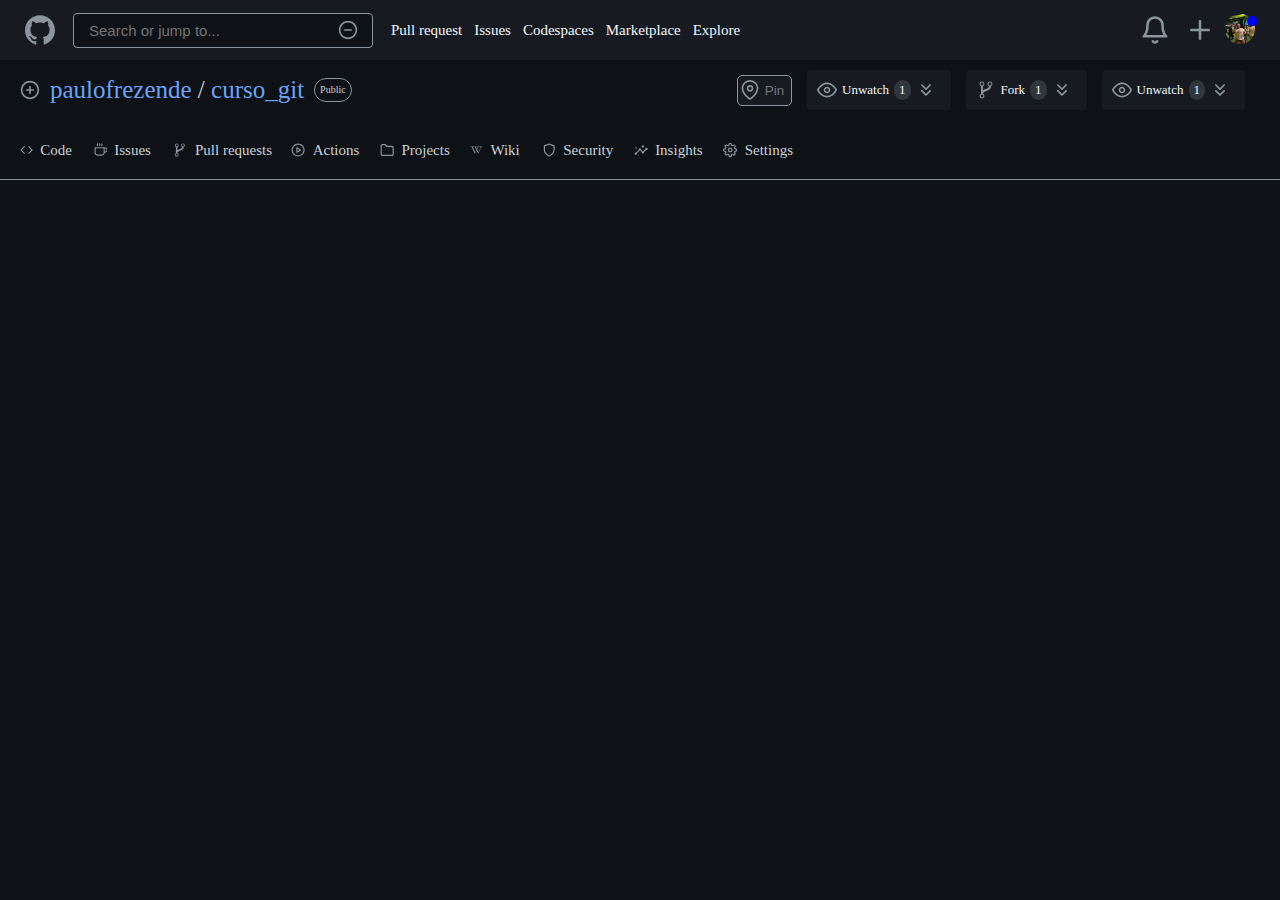
<file: index.html>
<!DOCTYPE html>
<html lang="en">
    <head>
        <meta charset="UTF-8">
        <meta name="viewport" content="width=device-width, initial-scale=1.0">
        <meta http-equiv="X-UA-Compatible" content="ie=edge">
        
        <link href="https://fonts.googleapis.com/css?family=Josefin+Sans:300,400,400i|Nunito:300,300i" rel="stylesheet">
        <link rel="stylesheet" href="css/style.css">
        <link rel="shortcut icon" type="image/png" href="img/favicon.png">
        
        <title>nexter &mdash; your home, your freedom</title>
    </head>
    <body class="container">
        <header class="header">
            <div class="header__left">
                <svg class="header-icons">
                    <use xlink:href="img/icons.svg#icon-github1"></use>
                </svg>
                <div class="header__left-search">
                    <input type="text" class="header__left-input" placeholder="Search or jump to..." class="header__left-search-input">
                    <svg class="header__left-search-icons">
                        <use xlink:href="img/icons.svg#icon-minus-circle"></use>
                    </svg>
                </div>
                <ul>
                    <li>Pull request</li>
                    <li>Issues</li>
                    <li>Codespaces</li>
                    <li>Marketplace</li>
                    <li>Explore</li>
                </ul>
            </div>
            <div class="header__right">
                <svg class="header-icons">
                    <use xlink:href="img/icons.svg#icon-bell"></use>
                </svg>
                <svg class="header-icons">
                    <use xlink:href="img/icons.svg#icon-plus"></use>
                </svg>
                <div class="header__right-avatar">
                    <img src="img/logo.jpg" alt="Logo paulo">
                    <label for="" class="header__right-notification"></label>
                </div>
            </div>
        </header>
        <div class="titles">
            <div class="titles__left">
                <svg class="titles-icons">
                    <use xlink:href="img/icons.svg#icon-plus-circle"></use>
                </svg>
                <div class="titles__left-h2">
                    <span class="titles__left-h2-blue">paulofrezende</span>
                    <span>/</span>
                    <span class="titles__left-h2-blue">curso_git</span>
                </div>
                <label class="titles__left-label">Public</label>

            </div>
            <div class="titles__right">
                <div class="titles__right-input">
                    <svg class="titles-icons">
                        <use xlink:href="img/icons.svg#icon-map-pin"></use>
                    </svg>
                    <input type="text" placeholder="Pin">
                </div>
                <div class="titles__right-box">
                    <svg class="titles-icons">
                        <use xlink:href="img/icons.svg#icon-eye"></use>
                    </svg>
                    <span>Unwatch</span>
                    <label class="titles__right-box-label">1</label>
                    <svg class="titles-icons">
                        <use xlink:href="img/icons.svg#icon-chevrons-down"></use>
                    </svg>
                </div>
                <div class="titles__right-box">
                    <svg class="titles-icons">
                        <use xlink:href="img/icons.svg#icon-flow-branch"></use>
                    </svg>
                    <span>Fork</span>
                    <label class="titles__right-box-label">1</label>
                    <svg class="titles-icons">
                        <use xlink:href="img/icons.svg#icon-chevrons-down"></use>
                    </svg>
                </div>
                <div class="titles__right-box">
                    <svg class="titles-icons">
                        <use xlink:href="img/icons.svg#icon-eye"></use>
                    </svg>
                    <span>Unwatch</span>
                    <label class="titles__right-box-label">1</label>
                    <svg class="titles-icons">
                        <use xlink:href="img/icons.svg#icon-chevrons-down"></use>
                    </svg>
                </div>
            </div>
        </div>
        <div class="menus">
            <ul>
                <li>
                    <svg class="menus-icons">
                        <use xlink:href="img/icons.svg#icon-code"></use>
                    </svg>
                    <span>Code</span>
                </li>
                <li>
                    <svg class="menus-icons">
                        <use xlink:href="img/icons.svg#icon-coffee"></use>
                    </svg>
                    <span>Issues</span>
                </li>
                <li>
                    <svg class="menus-icons">
                        <use xlink:href="img/icons.svg#icon-flow-branch"></use>
                    </svg>
                    <span>Pull requests</span>
                </li>
                <li>
                    <svg class="menus-icons">
                        <use xlink:href="img/icons.svg#icon-play-circle"></use>
                    </svg>
                    <span>Actions</span>
                </li>
                <li>
                    <svg class="menus-icons">
                        <use xlink:href="img/icons.svg#icon-folder"></use>
                    </svg>
                    <span>Projects</span>
                </li>
                <li>
                    <svg class="menus-icons">
                        <use xlink:href="img/icons.svg#icon-wikipedia"></use>
                    </svg>
                    <span>Wiki</span>
                </li>
                <li>
                    <svg class="menus-icons">
                        <use xlink:href="img/icons.svg#icon-shield"></use>
                    </svg>
                    <span>Security</span>
                </li>
                <li>
                    <svg class="menus-icons">
                        <use xlink:href="img/icons.svg#icon-insights"></use>
                    </svg>
                    <span>Insights</span>
                </li>
                <li>
                    <svg class="menus-icons">
                        <use xlink:href="img/icons.svg#icon-settings"></use>
                    </svg>
                    <span>Settings</span>
                </li>
                
            </ul>
        </div>
        <section class="content"></section>

    </body>
</html>
</file>
<file: css/style.css>
*,
*::before,
*::after {
  padding: 0;
  margin: 0;
  box-sizing: inherit; }

html {
  font-size: 62.5%;
  box-sizing: border-box; }

body {
  font-weight: 300;
  line-height: 1.2;
  font-family: Georgia, 'Times New Roman', Times, serif;
  color: #CAD1D8; }

.container {
  display: grid;
  grid-template-columns: 4fr 1fr;
  grid-template-rows: 6rem 6rem 6rem calc(100vh - 18rem); }

.header {
  background-color: #171B21;
  grid-row: 1 / 2;
  grid-column: 1 / -1; }

.titles {
  background-color: #0E1115;
  grid-row: 2 / 3;
  grid-column: 1 / -1; }

.menus {
  background-color: #0E1115;
  grid-row: 3 / 4;
  grid-column: 1 / -1;
  border-bottom: 1px solid #8C949D; }

.content {
  background-color: #0E1115;
  grid-row: 4 / 5;
  grid-column: 1 / -1; }

.header {
  display: flex;
  align-items: center;
  padding: 0 2rem; }
  .header-icons {
    height: 3rem;
    width: 4rem;
    fill: #8C949D; }
  .header__left {
    margin-right: auto;
    display: flex;
    align-items: center; }
    .header__left > * {
      margin-right: 1.3rem; }
    .header__left ul {
      list-style: none;
      display: flex;
      align-items: center;
      margin-left: 2rem; }
      .header__left ul li {
        font-size: 1.5rem;
        font-weight: 500;
        color: #F2F6FA;
        margin-right: 1.2rem; }
        .header__left ul li:hover {
          border-bottom: 2px solid #fff; }
    .header__left-search {
      display: flex;
      align-items: center; }
      .header__left-search-icons {
        height: 2rem;
        width: 2rem;
        fill: #8C949D; }
    .header__left-input {
      background-color: #0E1115;
      border: 1px solid #8C949D;
      padding: .5rem 1.5rem;
      border-radius: 4px;
      width: 30rem;
      height: 3.5rem;
      margin-right: -3.5rem;
      color: #8C949D;
      font-size: 1.5rem;
      outline: none; }
  .header__right {
    display: flex;
    align-items: center;
    position: relative; }
    .header__right > * {
      margin-right: .5rem; }
    .header__right img {
      height: 3rem;
      width: 3rem;
      border-radius: 49%; }
    .header__right-notification {
      height: 1rem;
      width: 1rem;
      border-radius: 49%;
      background-color: blue;
      z-index: 2;
      position: absolute;
      top: .2rem;
      right: .3rem; }

.titles {
  display: flex;
  align-items: center;
  padding: 1rem 2rem; }
  .titles-icons {
    width: 2rem;
    height: 2rem;
    fill: #8C949D;
    margin-right: 1rem;
    z-index: 1; }
  .titles__left {
    display: flex;
    align-items: center;
    margin-right: auto; }
    .titles__left-h2 {
      font-size: 2.5rem;
      margin-right: 1rem; }
      .titles__left-h2-blue {
        color: #6BA4F8; }
    .titles__left-label {
      border: 1px solid #8C949D;
      padding: .5rem;
      border-radius: 100px; }
  .titles__right {
    display: flex;
    align-items: center; }
    .titles__right-input {
      display: flex;
      align-items: center; }
      .titles__right-input input {
        border: 1px solid #8C949D;
        background-color: #171B21;
        width: 5.5rem;
        padding: .7rem;
        border-radius: 5px;
        margin-left: -3.3rem;
        margin-right: 1.5rem; }
        .titles__right-input input::placeholder {
          text-align: right; }
    .titles__right-box {
      display: flex;
      align-items: center;
      justify-content: space-between;
      margin-right: 1.5rem;
      padding: 1rem;
      border-radius: 4px;
      background-color: #171B21;
      color: #F2F6FA;
      font-size: 1.3rem; }
      .titles__right-box > * {
        margin-right: 5px; }
      .titles__right-box-label {
        text-align: center;
        padding: 2px 5px;
        background-color: #31363C;
        border-radius: 49%; }

.menus {
  color: #C9D2D8;
  font-size: 1.5rem;
  display: flex;
  align-items: center;
  padding: 0 2rem; }
  .menus-icons {
    width: 2rem;
    height: 2rem;
    fill: #8C949D;
    margin-right: .7rem; }
  .menus ul {
    list-style: none;
    display: flex;
    height: 100%; }
    .menus ul li {
      display: flex;
      align-items: center;
      margin-right: 1.5rem; }
      .menus ul li span {
        width: 100%; }
      .menus ul li:hover {
        border-bottom: 4px solid #E8866D; }
</file>
